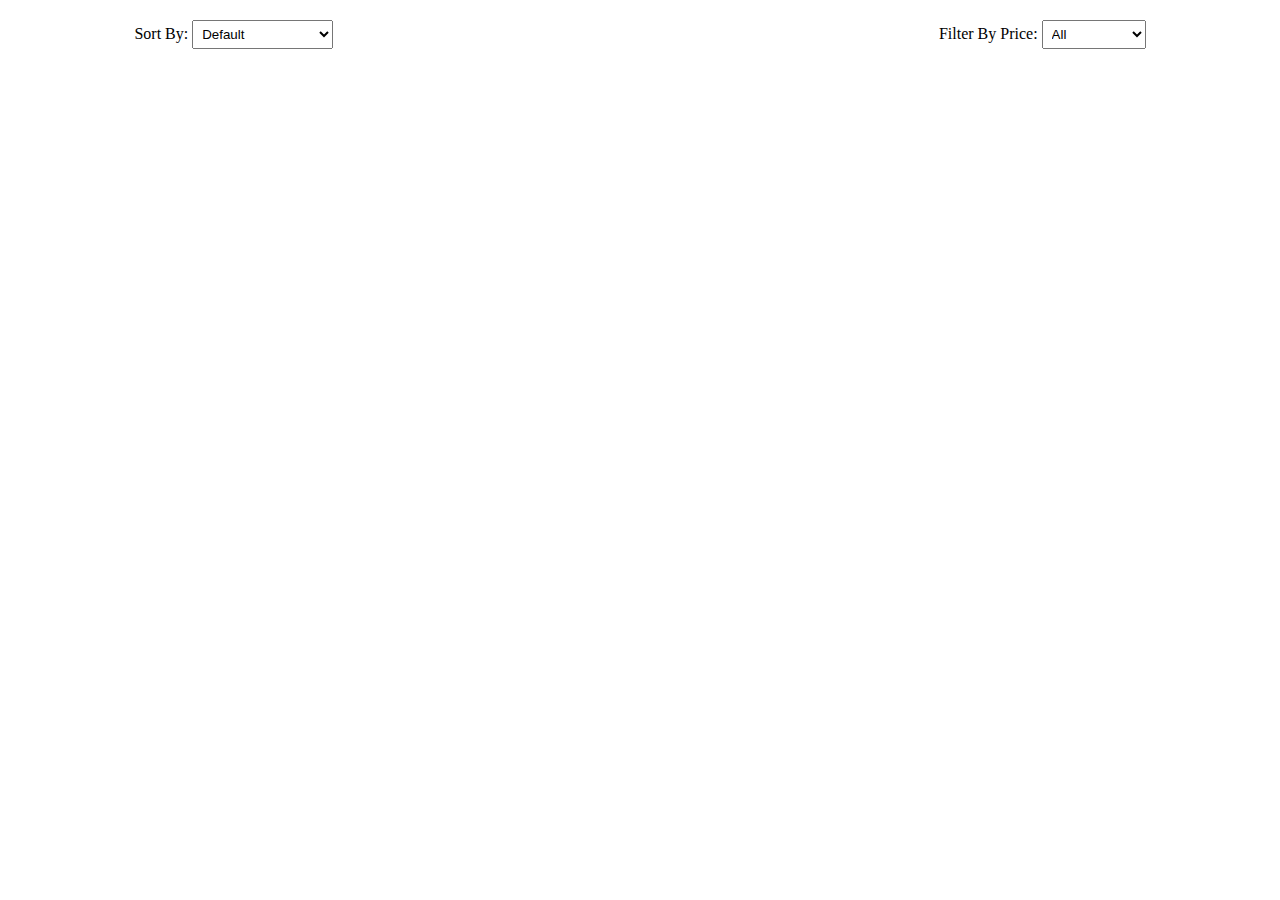
<file: index.html>
<!DOCTYPE html>
<html lang="en">
  <head>
    <meta charset="UTF-8" />
    <meta name="viewport" content="width=device-width, initial-scale=1.0" />
    <title>Pagination, Sorting, and Filtering</title>
    <style>
      #cont {
        width: 80%;
        margin: auto;
        display: grid;
        grid-template-columns: repeat(4, 1fr);
        gap: 20px;
      }
      #cont > div {
        border: 1px solid black;
        height: 300px;
        text-align: center;
      }
      img {
        width: 100%;
        height: 250px;
        object-fit: cover;
      }
      #pagination-div {
        margin: 20px auto;
        text-align: center;
      }
      .page-btn {
        margin: 0 5px;
        padding: 5px 10px;
        border: 1px solid black;
        cursor: pointer;
      }
      .page-btn.active {
        background-color: #000;
        color: #fff;
      }
      #filter-sort {
        margin: 20px auto;
        width: 80%;
        display: flex;
        justify-content: space-between;
      }
      select,
      input {
        padding: 5px;
      }
      .page-btn:hover {
        background-color: #f0f0f0;
      }
    </style>
  </head>
  <body>
    <div id="filter-sort">
      <div>
        <label for="sort">Sort By:</label>
        <select id="sort">
          <option value="default">Default</option>
          <option value="price-asc">Price: Low to High</option>
          <option value="price-desc">Price: High to Low</option>
        </select>
      </div>
      <div>
        <label for="filter">Filter By Price:</label>
        <select id="filter">
          <option value="all">All</option>
          <option value="low">Below $50</option>
          <option value="medium">$50 - $100</option>
          <option value="high">Above $100</option>
        </select>
      </div>
    </div>
    <div id="pagination-div"></div>
    <div id="cont"></div>

    <script>
      let originalData = [];
      let filteredAndSortedData = [];
      let itemsPerPage = 4;

      window.onload = async () => {
        let data = await getData();
        originalData = [...data];
        filteredAndSortedData = [...data]; // Initialize with original data

        createPagination(filteredAndSortedData, itemsPerPage);
        displayPaginationData(filteredAndSortedData, 1, itemsPerPage);

        document.getElementById("sort").addEventListener("change", handleSort);
        document
          .getElementById("filter")
          .addEventListener("change", handleFilter);
      };

      async function getData() {
        try {
          let res = await fetch("https://fakestoreapi.com/products");
          let data = await res.json();
          return data;
        } catch (err) {
          console.log(err);
        }
      }

      function displayData(arr) {
        let cont = document.getElementById("cont");
        let cards = arr.map((el) => {
          return `
            <div class="card">
              <img src="${el.image}" alt="Product Image" />
              <h4>Price: $${el.price}</h4>
            </div>
          `;
        });
        cont.innerHTML = cards.join("");
      }

      function createPagination(arr, itemsPerPage) {
        let totalNumberOfPages = Math.ceil(arr.length / itemsPerPage);
        let paginationDiv = document.getElementById("pagination-div");
        paginationDiv.innerHTML = "";

        // Add Prev button
        let prevBtn = `<button class="page-btn prev-btn" disabled>Prev</button>`;
        paginationDiv.innerHTML += prevBtn;

        // Add page buttons
        let buttonArray = [];
        for (let i = 1; i <= totalNumberOfPages; i++) {
          let btn = `<button class="page-btn" data-page="${i}">${i}</button>`;
          buttonArray.push(btn);
        }
        paginationDiv.innerHTML += buttonArray.join("");

        // Add Next button
        let nextBtn = `<button class="page-btn next-btn" ${
          totalNumberOfPages > 1 ? "" : "disabled"
        }>Next</button>`;
        paginationDiv.innerHTML += nextBtn;

        let pageButtons = document.querySelectorAll(
          ".page-btn:not(.prev-btn):not(.next-btn)"
        );
        let prevButton = document.querySelector(".prev-btn");
        let nextButton = document.querySelector(".next-btn");

        pageButtons.forEach((btn) => {
          btn.addEventListener("click", function () {
            let currentPage = parseInt(this.dataset.page);
            pageButtons.forEach((button) => button.classList.remove("active"));
            this.classList.add("active");
            displayPaginationData(arr, currentPage, itemsPerPage);
            togglePrevNextButtons(
              currentPage,
              totalNumberOfPages,
              prevButton,
              nextButton
            );
          });
        });

        // Prev button functionality
        prevButton.addEventListener("click", function () {
          let activeButton = document.querySelector(".page-btn.active");
          if (activeButton) {
            let currentPage = parseInt(activeButton.dataset.page);
            if (currentPage > 1) {
              currentPage--;
              pageButtons[currentPage - 1].click();
            }
          }
        });

        // Next button functionality
        nextButton.addEventListener("click", function () {
          let activeButton = document.querySelector(".page-btn.active");
          if (activeButton) {
            let currentPage = parseInt(activeButton.dataset.page);
            if (currentPage < totalNumberOfPages) {
              currentPage++;
              pageButtons[currentPage - 1].click();
            }
          }
        });

        if (pageButtons.length > 0) {
          pageButtons[0].classList.add("active");
        }
      }

      function displayPaginationData(arr, currentPage, itemsPerPage) {
        let startIdx = (currentPage - 1) * itemsPerPage;
        let endIdx = currentPage * itemsPerPage;
        let paginatedArr = arr.slice(startIdx, endIdx);
        displayData(paginatedArr);
      }

      function handleSort() {
        let sortOption = document.getElementById("sort").value;
        if (sortOption === "price-asc") {
          filteredAndSortedData.sort((a, b) => a.price - b.price);
        } else if (sortOption === "price-desc") {
          filteredAndSortedData.sort((a, b) => b.price - a.price);
        } else {
          filteredAndSortedData = [...originalData]; // Default order
        }
        callPagination();
      }

      function handleFilter() {
        let filterOption = document.getElementById("filter").value;

        if (filterOption === "low") {
          filteredAndSortedData = originalData.filter(
            (item) => item.price < 50
          );
        } else if (filterOption === "medium") {
          filteredAndSortedData = originalData.filter(
            (item) => item.price >= 50 && item.price <= 100
          );
        } else if (filterOption === "high") {
          filteredAndSortedData = originalData.filter(
            (item) => item.price > 100
          );
        } else {
          filteredAndSortedData = [...originalData]; // All
        }
        callPagination();
      }

      function callPagination() {
        createPagination(filteredAndSortedData, itemsPerPage);
        displayPaginationData(filteredAndSortedData, 1, itemsPerPage);
      }

      function togglePrevNextButtons(
        currentPage,
        totalPages,
        prevButton,
        nextButton
      ) {
        if (currentPage === 1) {
          prevButton.disabled = true;
        } else {
          prevButton.disabled = false;
        }

        if (currentPage === totalPages) {
          nextButton.disabled = true;
        } else {
          nextButton.disabled = false;
        }
      }
    </script>
  </body>
</html>
</file>
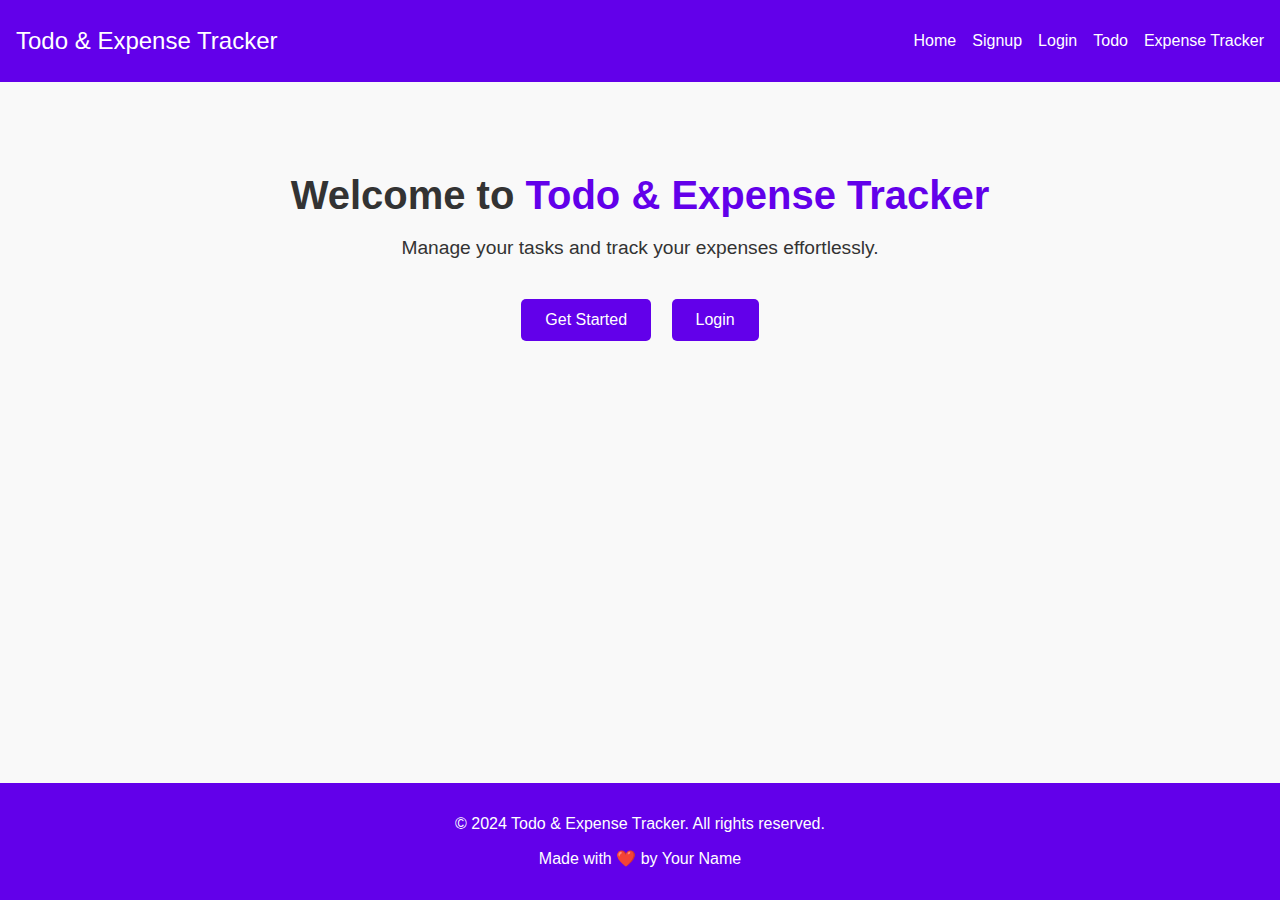
<file: frontend/index.html>
<!DOCTYPE html>
<html lang="en">
<head>
  <meta charset="UTF-8">
  <meta name="viewport" content="width=device-width, initial-scale=1.0">
  <title>Home - Todo & Expense Tracker</title>
  <link rel="stylesheet" href="styles/main.css">
  <script type="module" src="js/navbar.js" defer></script>
  <script type="module" src="js/footer.js" defer></script>
</head>
<body>
  <header id="navbar"></header>

  <main>
    <section class="hero">
      <h1>Welcome to <span class="highlight">Todo & Expense Tracker</span></h1>
      <p>Manage your tasks and track your expenses effortlessly.</p>
      <div class="cta-buttons">
        <a href="signup.html" class="btn">Get Started</a>
        <a href="login.html" class="btn">Login</a>
      </div>
    </section>
  </main>

  <footer id="footer"></footer>
</body>
</html>
</file>
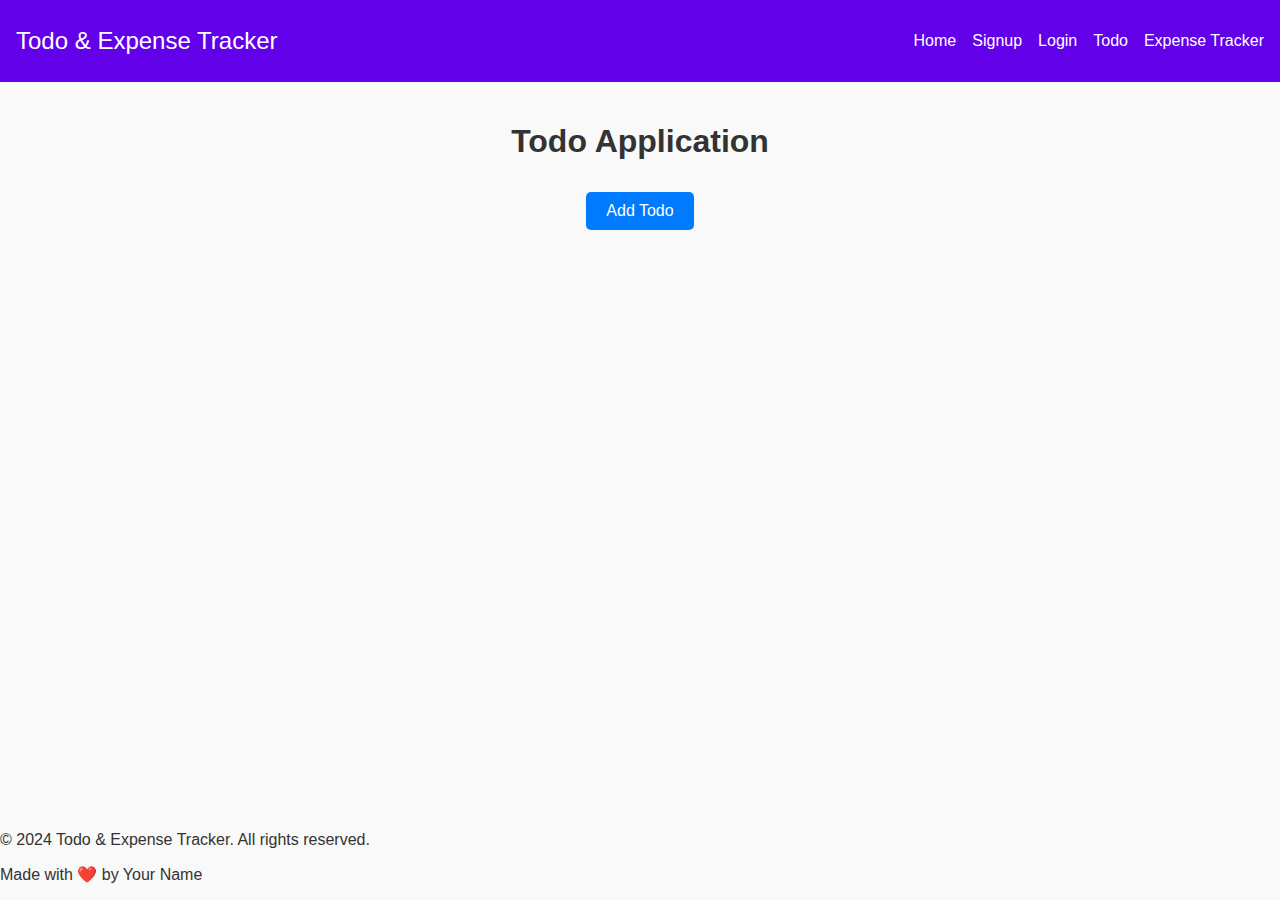
<file: frontend/todo.html>
<!DOCTYPE html>
<html lang="en">
<head>
  <meta charset="UTF-8">
  <meta name="viewport" content="width=device-width, initial-scale=1.0">
  <title>Todo Application</title>
  <link rel="stylesheet" href="styles/main.css">

  <link rel="stylesheet" href="./styles/todo.css">
</head>
<body>
  <div id="navbar"></div>

  <main>
    <h1>Todo Application</h1>
    <button id="add-todo-btn">Add Todo</button>

    <!-- Modal for Add/Update Todo -->
    <div id="todo-modal" class="modal">
      <div class="modal-content">
        <span class="close" id="close-modal">&times;</span>
        <h2 id="modal-title">Add Todo</h2>
        <form id="todo-form">
          <label for="task">Task:</label>
          <input type="text" id="task" name="task" required>

          <label for="priority">Priority:</label>
          <select id="priority" name="priority" required>
            <option value="high">High</option>
            <option value="medium">Medium</option>
            <option value="low">Low</option>
          </select>

          <label for="deadline">Deadline:</label>
          <input type="date" id="deadline" name="deadline" required>

          <input type="hidden" id="todo-id" name="todo-id">

          <button type="submit">Submit</button>
        </form>
      </div>
    </div>

    <!-- Todo Cards -->
    <div id="todo-container"></div>
  </main>

  <div id="footer"></div>

  <script src="./js/navbar.js" ></script>
  <script type="module" src="js/footer.js" defer></script>
  <script src="./js/todo.js" ></script>
</body>
</html>
</file>
<file: frontend/styles/main.css>
/* Global styles */
body {
    margin: 0;
    font-family: 'Poppins', Arial, sans-serif;
    color: #333;
    background-color: #f9f9f9;
    display: flex;
    flex-direction: column;
    min-height: 100vh;
  }
  
  /* Navbar styles */
  .navbar {
    background-color: #6200ea;
    padding: 1rem;
    color: white;
  }
  
  .navbar .container {
    display: flex;
    justify-content: space-between;
    align-items: center;
  }
  
  .navbar .logo {
    color: white;
    text-decoration: none;
    font-size: 1.5rem;
  }
  
  .navbar .nav-links {
    list-style: none;
    display: flex;
    gap: 1rem;
  }
  
  .navbar .nav-links li {
    display: inline;
  }
  
  .navbar .nav-links a {
    color: white;
    text-decoration: none;
  }
  
  /* Hero Section */
  .hero {
    text-align: center;
    padding: 4rem 2rem;
  }
  
  .hero h1 {
    font-size: 2.5rem;
    margin-bottom: 1rem;
  }
  
  .hero .highlight {
    color: #6200ea;
  }
  
  .hero p {
    font-size: 1.2rem;
    margin-bottom: 2rem;
  }
  
  .hero .cta-buttons {
    margin-top: 2rem;
  }
  
  .hero .cta-buttons .btn {
    display: inline-block;
    margin: 0.5rem;
    padding: 0.75rem 1.5rem;
    text-decoration: none;
    color: white;
    background-color: #6200ea;
    border-radius: 5px;
    font-size: 1rem;
  }
  
  .hero .cta-buttons .btn:hover {
    background-color: #3700b3;
    transition: background-color 0.3s ease;
  }
  
  /* Footer styles */
  footer {
    background-color: #6200ea;
    color: white;
    text-align: center;
    padding: 1rem;
    margin-top: auto;
  }
</file>
<file: frontend/styles/todo.css>
/* General Styles */
body {
    font-family: Arial, sans-serif;
    margin: 0;
    padding: 0;
    display: flex;
    flex-direction: column;
    min-height: 100vh;
  }
  
  main {
    flex: 1;
    padding: 20px;
    text-align: center;
  }
  
  h1 {
    color: #333;
  }
  
  button {
    background-color: #007BFF;
    color: white;
    border: none;
    padding: 10px 20px;
    border-radius: 5px;
    cursor: pointer;
    font-size: 16px;
    margin: 10px;
  }
  
  button:hover {
    background-color: #0056b3;
  }
  
  /* Modal Styles */
  .modal {
    display: none;
    position: fixed;
    top: 0;
    left: 0;
    width: 100%;
    height: 100%;
    background-color: rgba(0, 0, 0, 0.5);
    justify-content: center;
    align-items: center;
   
  }
  
  .modal-content {
    background-color: #fff;
    padding: 20px;
    border-radius: 5px;
    width: 90%;
    max-width: 500px;
    box-shadow: 0 4px 8px rgba(0, 0, 0, 0.2);
    text-align: left;
  }
  
  .close {
    color: #aaa;
    float: right;
    font-size: 28px;
    font-weight: bold;
    cursor: pointer;
  }
  
  .close:hover {
    color: black;
  }
  
  /* Todo Cards */
  #todo-container {
    display: flex;
    flex-wrap: wrap;
    justify-content: center;
    gap: 20px;
    margin-top: 20px;
  }
  
  .todo-card {
    background-color: #f9f9f9;
    border: 2px solid #ddd;
    border-radius: 5px;
    padding: 15px;
    width: 250px;
    box-shadow: 0 2px 5px rgba(0, 0, 0, 0.1);
    display: flex;
    flex-direction: column;
    align-items: flex-start;
  }
  
  .todo-card h3 {
    margin: 0 0 10px;
    font-size: 18px;
  }
  
  .todo-card p {
    margin: 5px 0;
  }
  
  .todo-card button {
    margin-top: 10px;
    align-self: stretch;
  }
  
  .blinking-border {
    border-color: red;
    animation: blinking 1s infinite;
  }
  
  @keyframes blinking {
    0% { border-color: red; }
    50% { border-color: transparent; }
    100% { border-color: red; }
  }
</file>
